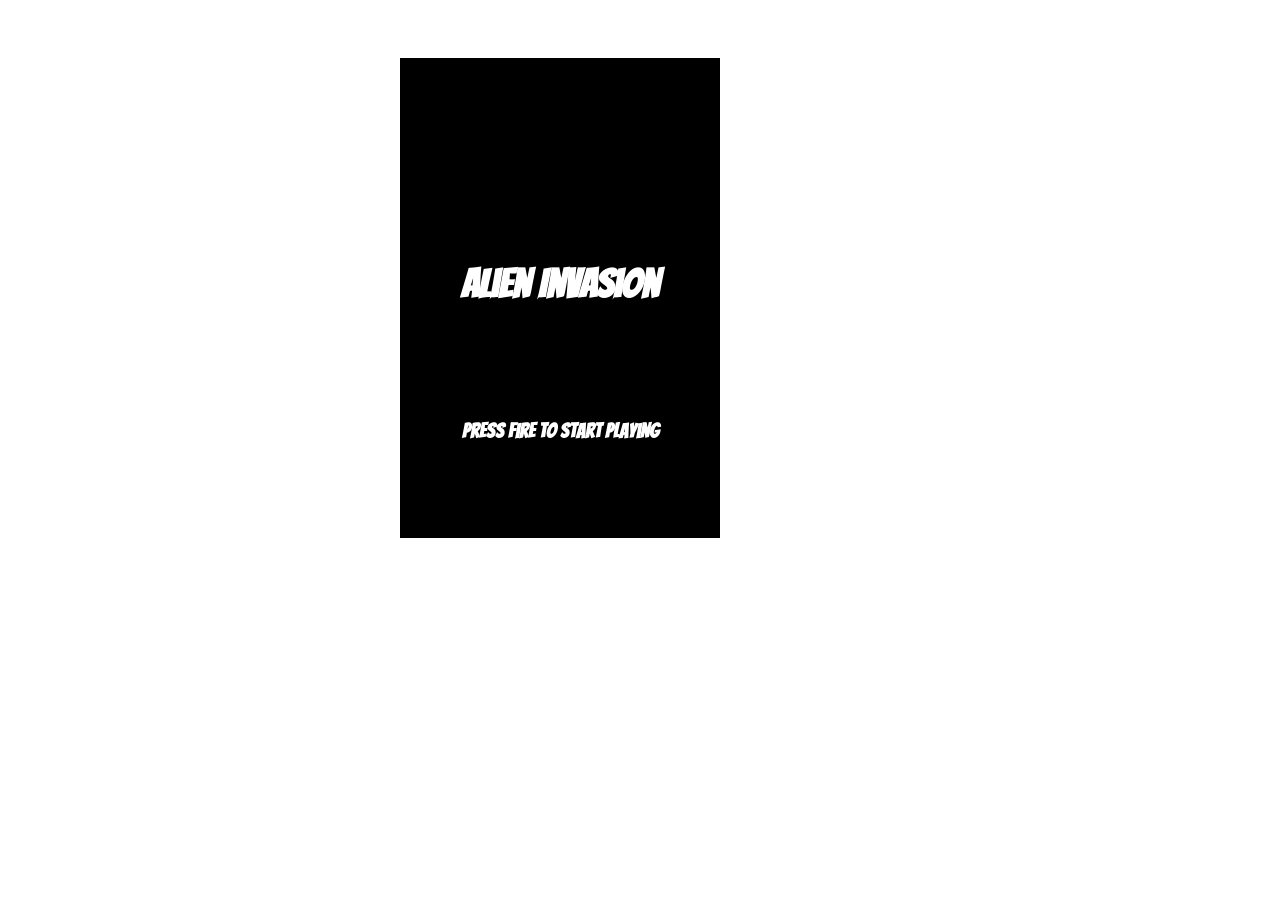
<file: Galaga/index.html>
<!DOCTYPE HTML>
<html lang="en">
    <head>
        <meta name="viewport" content="width=device-width, user-scalable=0,
        minimum-scale=1.0, maximum-scale=1.0"/>
        <title>Alien Invasion</title>
        <link rel="stylesheet" href="base.css" type="text/css" />
        <link href='http://fonts.googleapis.com/css?family=Bangers'
            rel='stylesheet' type='text/css'>
    </head>
<body>
    <div id='container'>
    <canvas id='game' width='320' height='480'></canvas>
    </div>
    <script src='engine.js'></script>
    <script src='game.js'></script>
    <script src='entities.js'></script>
</body>
</html>
</file>
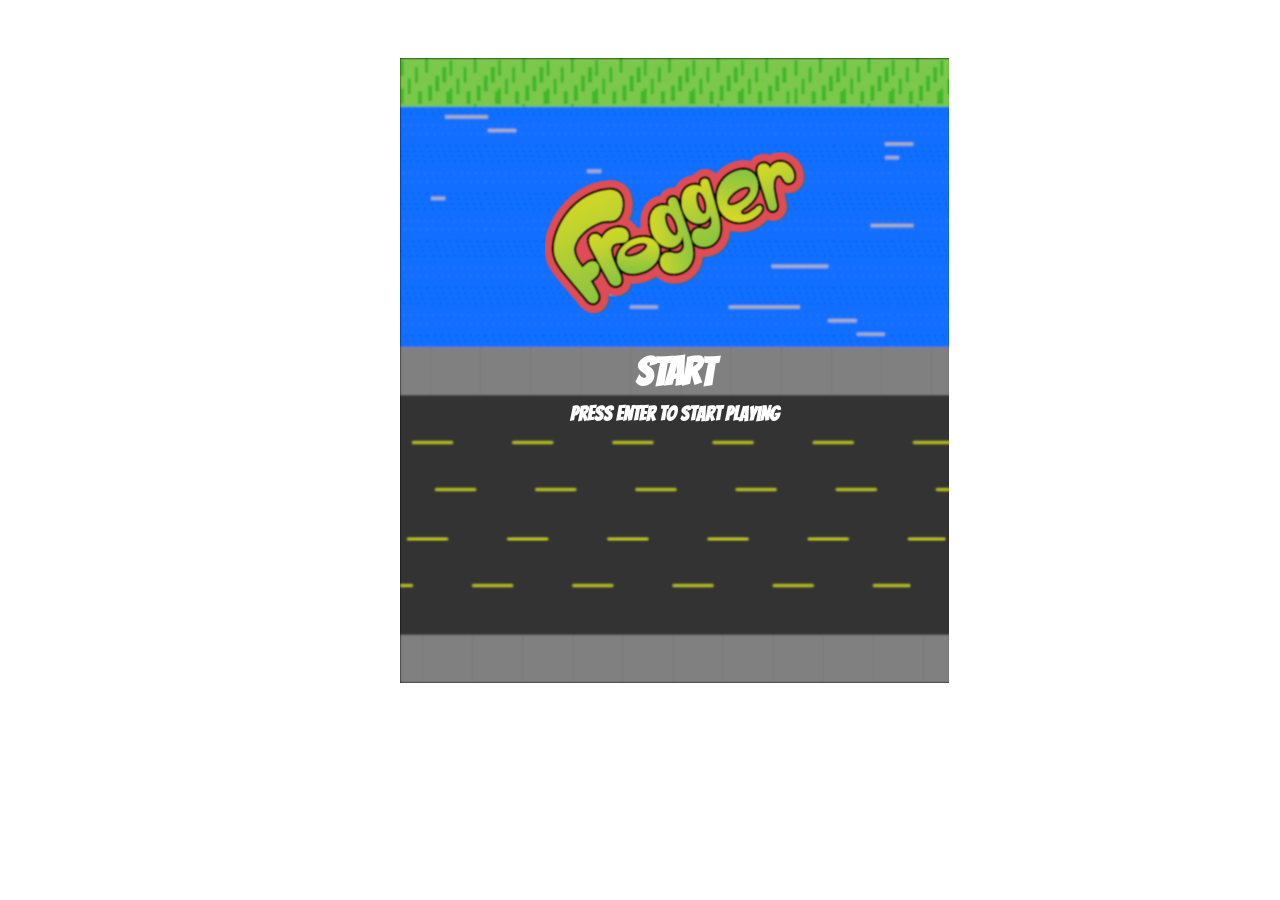
<file: Practica2 - Frogger/index.html>
<!DOCTYPE HTML>
<html lang="en">
    <head>
        <meta name="viewport" content="width=device-width, user-scalable=0,
        minimum-scale=1.0, maximum-scale=1.0"/>
        <title>Frogger</title>
        <link rel="stylesheet" href="base.css" type="text/css" />
        <link href='http://fonts.googleapis.com/css?family=Bangers'
            rel='stylesheet' type='text/css'>
    </head>
<body>
    <div id='container'>
    <canvas id='game' width='549' height='625'></canvas>
    </div>
    <script src='engine.js'></script>
    <script src='game.js'></script>
    <script src='entities.js'></script>
</body>
</html>
</file>
<file: Galaga/base.css>
/* Center the container */
#container {
    padding-top:50px;
    margin:0 auto;
    width:480px;
    }
    /* Give canvas a background */
    canvas {
    background-color: black;
	}
</file>
<file: Practica2 - Frogger/base.css>
/* Center the container */
#container {
    padding-top:50px;
    margin:0 auto;
    width:480px;
    }
    /* Give canvas a background */
    canvas {
    background-color: rgb(0, 0, 0);
	}
</file>
